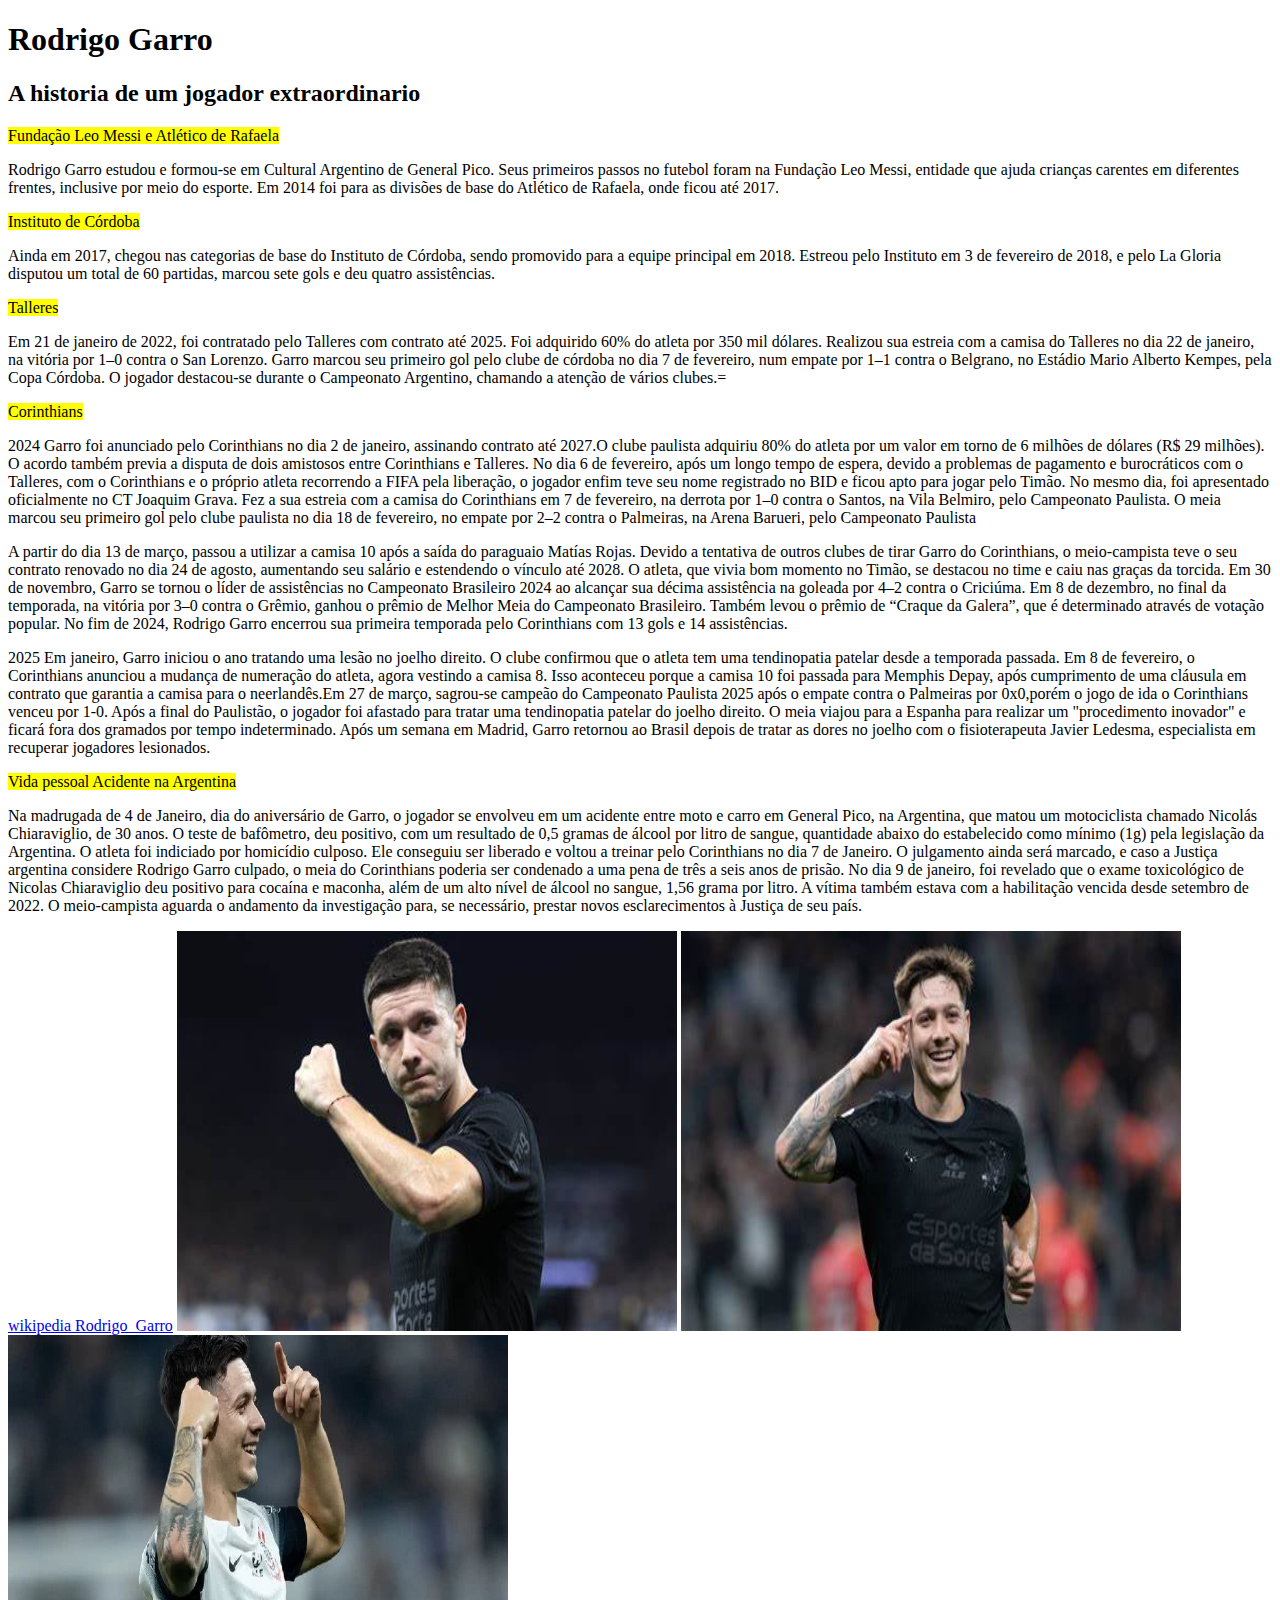
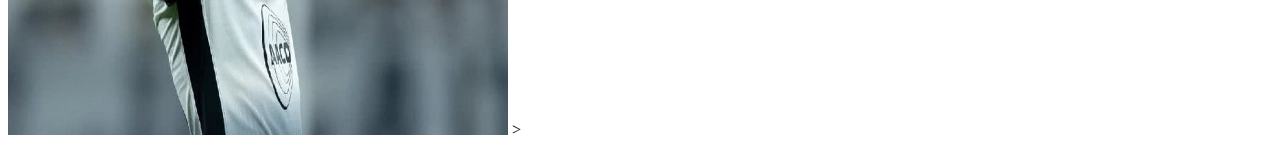
<file: LUCAS HTML/index.html>
<!DOCTYPE html>
<html lang="pt-br">
<head>
    <meta charset="UTF-8">
    <meta name="viewport" content="width=device-width, initial-scale=1.0">
    <title>Rodrigo Garro</title>
</head>

<body>
     <h1>Rodrigo Garro<h1>
     <H2>A historia de um jogador extraordinario</H2>
     <p><mark>Fundação Leo Messi e Atlético de Rafaela</mark>
       <p>
        <p>  Rodrigo Garro estudou e formou-se em Cultural Argentino de General Pico. Seus primeiros passos no futebol foram na Fundação Leo Messi, entidade que ajuda crianças carentes em diferentes frentes, inclusive por meio do esporte. Em 2014 foi para as divisões de base do Atlético de Rafaela, onde ficou até 2017.</p></p>
        <p><mark> Instituto de Córdoba</mark>
           <p>
            <p> Ainda em 2017, chegou nas categorias de base do Instituto de Córdoba, sendo promovido para a equipe principal em 2018. Estreou pelo Instituto em 3 de fevereiro de 2018, e pelo La Gloria disputou um total de 60 partidas, marcou sete gols e deu quatro assistências.</p></p>
        <p><mark>Talleres</mark>
           </p>
           <p> Em 21 de janeiro de 2022, foi contratado pelo Talleres com contrato até 2025. Foi adquirido 60% do atleta por 350 mil dólares. Realizou sua estreia com a camisa do Talleres no dia 22 de janeiro, na vitória por 1–0 contra o San Lorenzo. Garro marcou seu primeiro gol pelo clube de córdoba no dia 7 de fevereiro, num empate por 1–1 contra o Belgrano, no Estádio Mario Alberto Kempes, pela Copa Córdoba. O jogador destacou-se durante o Campeonato Argentino, chamando a atenção de vários clubes.=</p>
            <p><mark>Corinthians</mark>
             </p>
             <p>   2024
                Garro foi anunciado pelo Corinthians no dia 2 de janeiro, assinando contrato até 2027.O clube paulista adquiriu 80% do atleta por um valor em torno de 6 milhões de dólares (R$ 29 milhões). O acordo também previa a disputa de dois amistosos entre Corinthians e Talleres. No dia 6 de fevereiro, após um longo tempo de espera, devido a problemas de pagamento e burocráticos com o Talleres, com o Corinthians e o próprio atleta recorrendo a FIFA pela liberação, o jogador enfim teve seu nome registrado no BID e ficou apto para jogar pelo Timão. No mesmo dia, foi apresentado oficialmente no CT Joaquim Grava. Fez a sua estreia com a camisa do Corinthians em 7 de fevereiro, na derrota por 1–0 contra o Santos, na Vila Belmiro, pelo Campeonato Paulista. O meia marcou seu primeiro gol pelo clube paulista no dia 18 de fevereiro, no empate por 2–2 contra o Palmeiras, na Arena Barueri, pelo Campeonato Paulista</p>
                 <P>A partir do dia 13 de março, passou a utilizar a camisa 10 após a saída do paraguaio Matías Rojas. Devido a tentativa de outros clubes de tirar Garro do Corinthians, o meio-campista teve o seu contrato renovado no dia 24 de agosto, aumentando seu salário e estendendo o vínculo até 2028. O atleta, que vivia bom momento no Timão, se destacou no time e caiu nas graças da torcida. Em 30 de novembro, Garro se tornou o líder de assistências no Campeonato Brasileiro 2024 ao alcançar sua décima assistência na goleada por 4–2 contra o Criciúma. Em 8 de dezembro, no final da temporada, na vitória por 3–0 contra o Grêmio, ganhou o prêmio de Melhor Meia do Campeonato Brasileiro. Também levou o prêmio de “Craque da Galera”, que é determinado através de votação popular. No fim de 2024, Rodrigo Garro encerrou sua primeira temporada pelo Corinthians com 13 gols e 14 assistências.</P>
                 <p>2025
                    Em janeiro, Garro iniciou o ano tratando uma lesão no joelho direito. O clube confirmou que o atleta tem uma tendinopatia patelar desde a temporada passada. Em 8 de fevereiro, o Corinthians anunciou a mudança de numeração do atleta, agora vestindo a camisa 8. Isso aconteceu porque a camisa 10 foi passada para Memphis Depay, após cumprimento de uma cláusula em contrato que garantia a camisa para o neerlandês.Em 27 de março, sagrou-se campeão do Campeonato Paulista 2025 após o empate contra o Palmeiras por 0x0,porém o jogo de ida o Corinthians venceu por 1-0. Após a final do Paulistão, o jogador foi afastado para tratar uma tendinopatia patelar do joelho direito. O meia viajou para a Espanha para realizar um "procedimento inovador" e ficará fora dos gramados por tempo indeterminado. Após um semana em Madrid, Garro retornou ao Brasil depois de tratar as dores no joelho com o fisioterapeuta Javier Ledesma, especialista em recuperar jogadores lesionados.</p>
                    <p><mark>Vida pessoal
                        Acidente na Argentina</mark>
                        </p>
                        <p>Na madrugada de 4 de Janeiro, dia do aniversário de Garro, o jogador se envolveu em um acidente entre moto e carro em General Pico, na Argentina, que matou um motociclista chamado Nicolás Chiaraviglio, de 30 anos. O teste de bafômetro, deu positivo, com um resultado de 0,5 gramas de álcool por litro de sangue, quantidade abaixo do estabelecido como mínimo (1g) pela legislação da Argentina. O atleta foi indiciado por homicídio culposo. Ele conseguiu ser liberado e voltou a treinar pelo Corinthians no dia 7 de Janeiro. O julgamento ainda será marcado, e caso a Justiça argentina considere Rodrigo Garro culpado, o meia do Corinthians poderia ser condenado a uma pena de três a seis anos de prisão. No dia 9 de janeiro, foi revelado que o exame toxicológico de Nicolas Chiaraviglio deu positivo para cocaína e maconha, além de um alto nível de álcool no sangue, 1,56 grama por litro. A vítima também estava com a habilitação vencida desde setembro de 2022. O meio-campista aguarda o andamento da investigação para, se necessário, prestar novos esclarecimentos à Justiça de seu país.</p>
                        <a href="https://pt.wikipedia.org/wiki/Rodrigo_Garro">wikipedia Rodrigo_Garro</a>
                        <img src="OIF.jpg" alt="Rodrigo_Garro imagem"width="500" height="400">

                        <img src="OIP.jpg" alt="Rodrigo_Garro imagem2"width="500" height="400">
                        <img src="rodrigo-garro-corinthians_widelg.jpg" alt="Garro comemoração"width="500" height="400">
                        >
                    
</body>
</html>
</file>
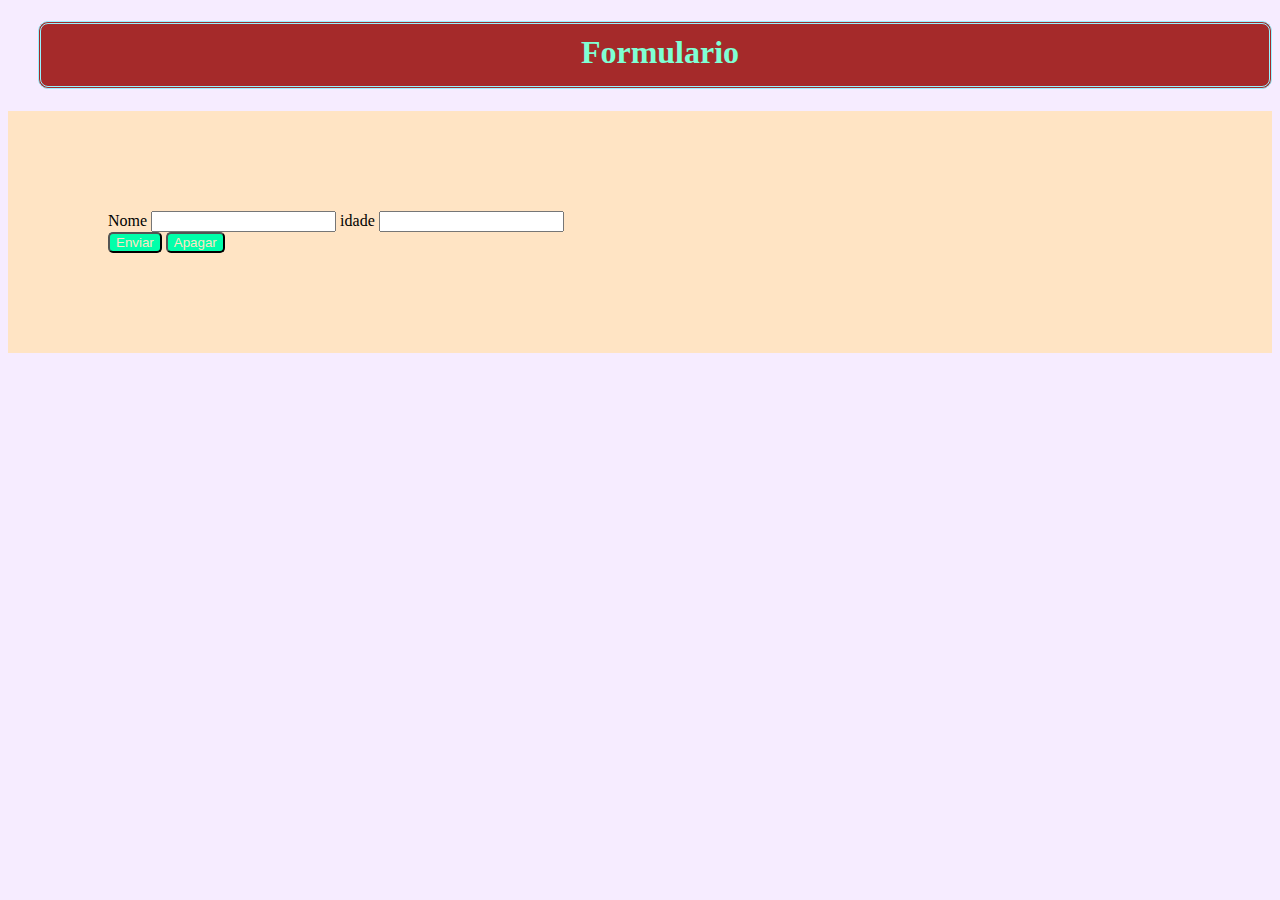
<file: Nova pasta/formulario.html>
<!DOCTYPE html>
<html lang="pt-br">
<head>
    <meta charset="UTF-8">
    <meta name="viewport" content="width=device-width, initial-scale=1.0">
    <title>Formulario</title>
    <link rel="stylesheet" href="estilo.css">
</head>
<body>
    
    <div><h1>Formulario</h1></div>
    <div class="formulario"><div>
        <form action="validar.html">

     
        
   
        <label for="">Nome</label>
        <input type="text"id="Nome">
        <label for="">idade</label>
        <input type="text"id="Idade">
        <div>
            <button type="submit">Enviar</button>
            <button type="reset">Apagar</button>
        </div>
    </form></div>
    
</body>
</html>
</file>
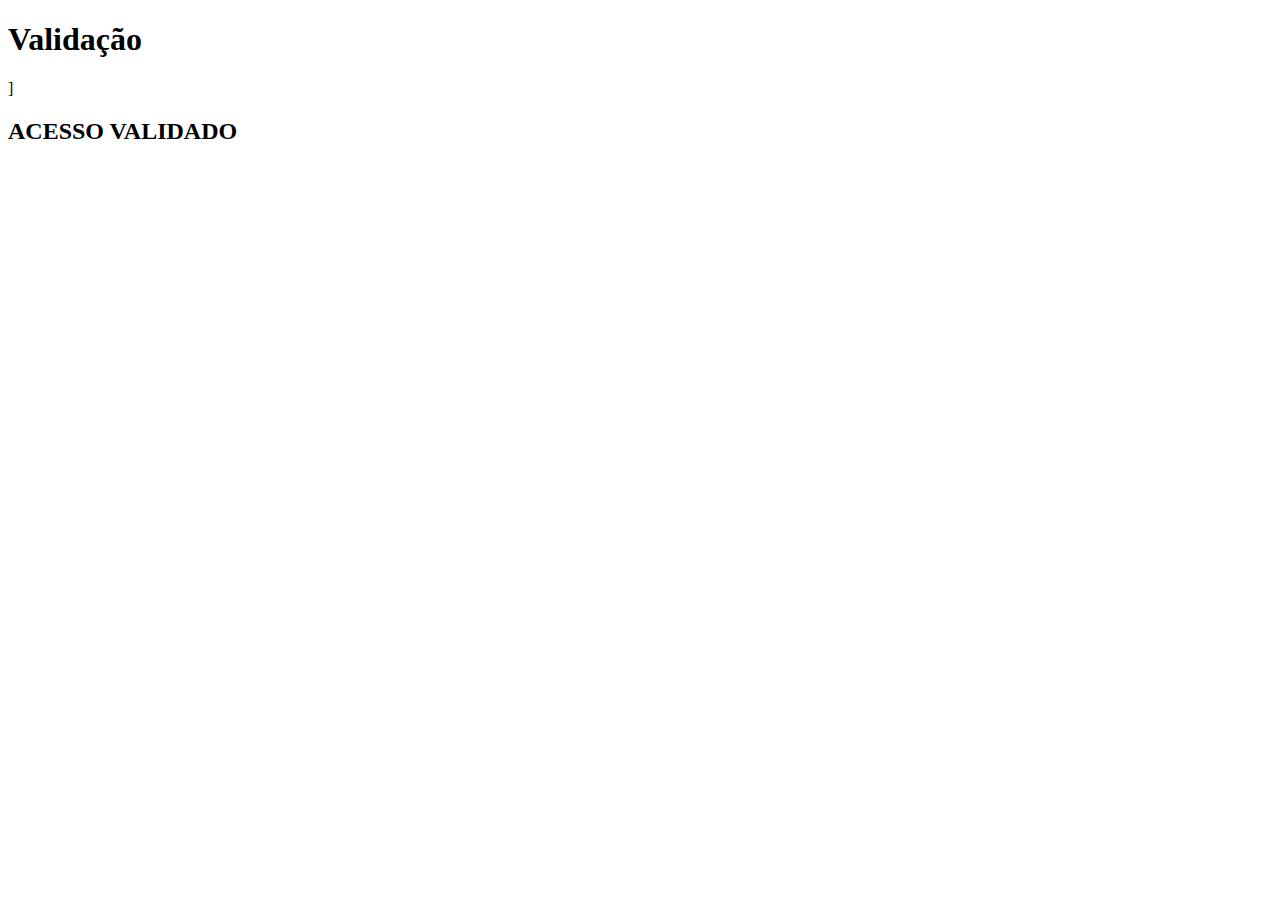
<file: Nova pasta/validar.html>
<!DOCTYPE html>
<html lang="pt-br">
<head>
    <meta charset="UTF-8">
    <meta name="viewport" content="width=device-width, initial-scale=1.0">
    <title>Validação</title>
</head>
<body>
    <h1>Validação</h1>]
    <h2>ACESSO VALIDADO</h2>
    
</body>
</html>
</file>
<file: Nova pasta/estilo.css>
p{
    color: blueviolet;
}
button{
    color: bisque;
    border-radius: 5px;
    background-color: rgb(1, 255, 170);

}
.formulario{
    padding: 100px;
    background-color: bisque;
}
h1{
    background-color: brown;
    color: aquamarine;
    border-radius: 10px;
    padding-left: 10px;
    padding-top: 10px;
    text-align: center;
    padding-bottom: 15px;
    border-style: double;
    border-color: rgb(151, 243, 255);
    margin-left: 30px;

}
body{
    background-color: rgb(246, 236, 255);
}
</file>
